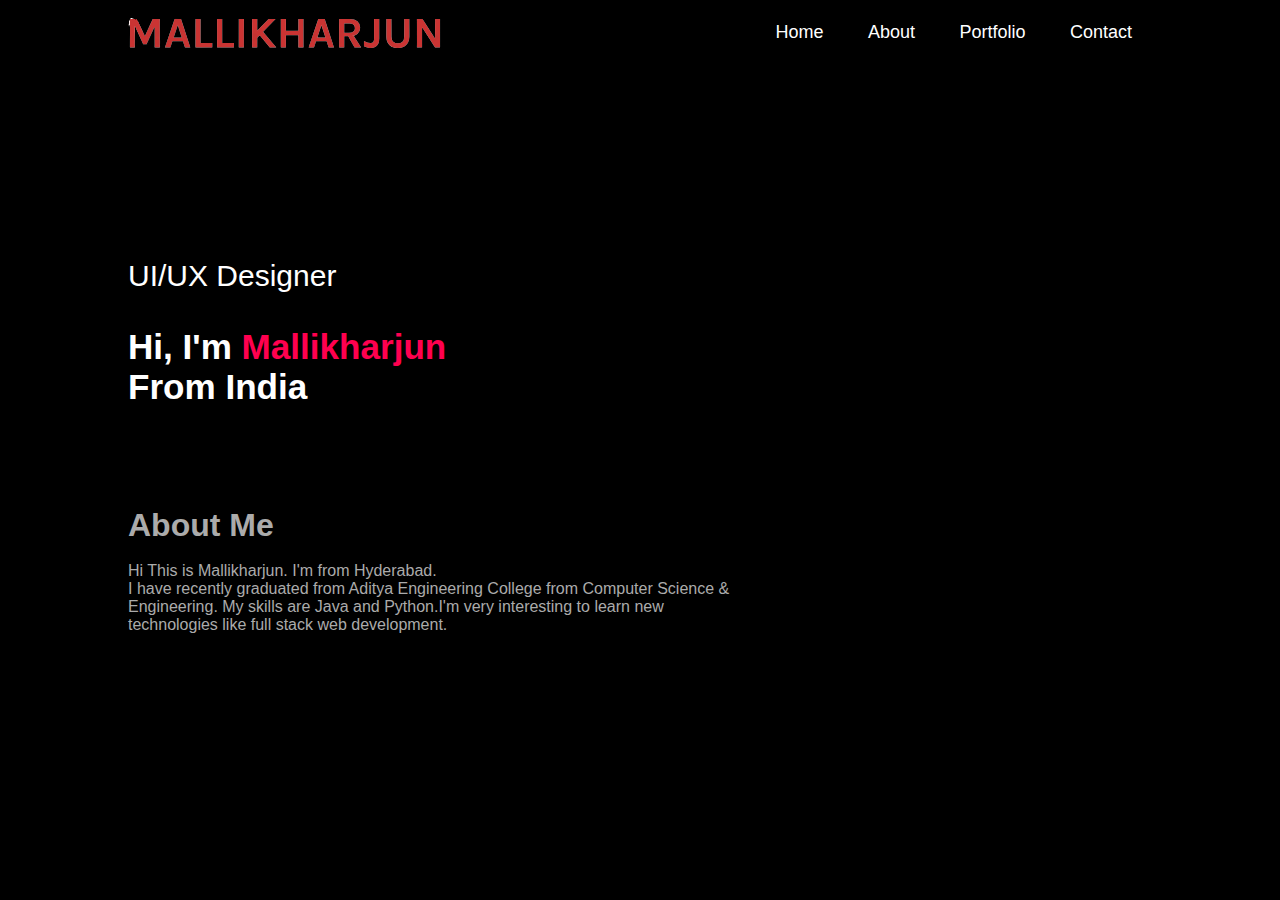
<file: index.html>
<!DOCTYPE html>
<html lang="en">
<head>
    <meta charset="UTF-8">
    <meta http-equiv="X-UA-Compatible" content="IE=edge">
    <meta name="viewport" content="width=device-width, initial-scale=1.0">
    <title>Personal Portfolio Website</title>
    <link rel="stylesheet" href="style.css">
</head>
<body>
    <div id="header">
        <div class="container">
            <nav>
                <img src="images/logo1.png" class="logo">
                <ul>
                    <li><a href="#">Home</a></li>
                    <li><a href="#">About</a></li>
                    <li><a href="#">Portfolio</a></li>
                    <li><a href="#">Contact</a></li>
                </ul>
            </nav>
            <div class="header-text">
                <p>UI/UX Designer</p><br>
                <h3>Hi, I'm <span>Mallikharjun</span><br> From India</h3>
            </div>
        </div>
    </div>
    <div id="about">
        <div class="container">
            <div class="row">
                <div class="about-col-2">
                    <h1>About Me</h1><br>
                    <p>Hi This is Mallikharjun. I'm from Hyderabad.<br> I have recently graduated from Aditya Engineering College from Computer Science & Engineering.
                    My skills are Java and Python.I'm very interesting to learn new technologies like full stack web development.
                    </p>
                </div>
            </div>
        </div>

    </div>

    </div>
    
</body>
</html>
</file>
<file: style.css>
*{
    margin:0;
    padding:0;
    font-family:'Poppins',sans-serif;
    box-sizing:border-box;
}
body{
    background:black;
    color:#fff;
}
.container{
    padding: 10px 10%;
}
nav{
    display:flex;
    align-items:center;
    justify-content:space-between;
    flex-wrap:wrap;
}
.logo1{
    width:170px;
}
nav ul li{
    display: inline-block;
    list-style:none;
    margin:10px 20px;
}
nav ul li a{
    color:#fff;
    text-decoration:none;
    font-size:18px;
    position:relative;
}
nav ul li a:after{
    content: '';
    width:0;
    height:3px;
    background:#ff004f;
    position:absolute;
    left:0;
    bottom:-6px;
    transition:0.3s;
}
nav ul li a:hover::after{
    width :100%
}
.header-text{
    margin-top:20%;
    font-size:30px;
}
.header-text h1{
    font-size:60px;
    margin-top:20px;
}
.header-text h3 span{
    color:#ff004f;


}
#about{
    padding:80px 0;
    color:#ababab;
}
.row{
    display:flex;
    justify-content:space-between;
    flex:wrap;
}
.header-text::about me{
    display:flex;
    justify-content:space-between;
    flex:wrap;
}
.about-col-2{
    flex-basis:60%;
}
.sub-title{
    font-size:60px;
    font-weight:600;
    color:#fff;
}
.tab-titles{
    display:flex;
    margin:20px 0 40px;
}
.tab-links{
    margin-right:50px;
    font-size:18px;
    font-weight:500;
    cursor:pointer;
    position:relative;
}
.tab-links:after{
    content:'';
    width:0;
    height:3px;
    background:#ff004f;
    position:absolute;
    left:0;
    bottom:-8px;
    transition:0.5s;
}
</file>
